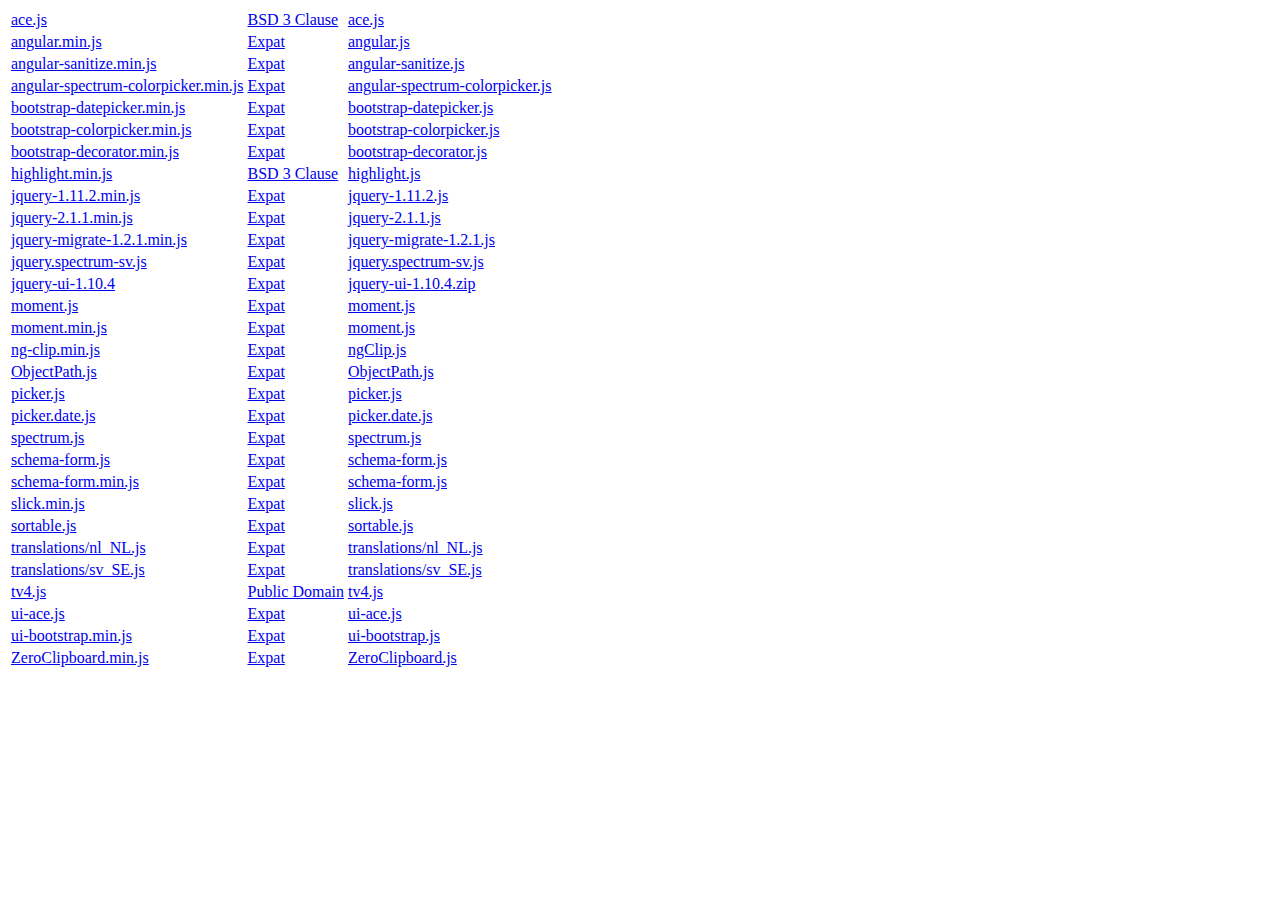
<file: lib/angular-schema-form/jslicense.html>
<!DOCTYPE html PUBLIC "-//W3C//DTD XHTML 1.0 Strict//EN" "http://www.w3.org/TR/xhtml1/DTD/xhtml1-strict.dtd">
<html xmlns="http://www.w3.org/1999/xhtml" lang="en" xml:lang="en">
    <head>
        <meta charset="utf-8" />
        <title>schemaform.io - JavaScript License Information</title>
    </head>

    <body>
        <table id="jslicense-labels1">
            <tr>
                <td><a href="bower_components/ace-builds/src-min-noconflict/ace.js">ace.js</a></td>
                <td><a href="http://opensource.org/licenses/BSD-3-Clause">BSD 3 Clause</a></td>
                <td><a href="bower_components/ace-builds/src-noconflict/ace.js">ace.js</a></td>
            </tr>
            <tr>
                <td><a href="bower_components/angular/angular.min.js">angular.min.js</a></td>
                <td><a href="http://www.jclark.com/xml/copying.txt">Expat</a></td>
                <td><a href="bower_components/angular/angular.js">angular.js</a></td>
            </tr>
            <tr>
                <td><a href="bower_components/angular-sanitize/angular-sanitize.min.js">angular-sanitize.min.js</a></td>
                <td><a href="http://www.jclark.com/xml/copying.txt">Expat</a></td>
                <td><a href="bower_components/angular-sanitize/angular-sanitize.js">angular-sanitize.js</a></td>
            </tr>
            <tr>
                <td><a href="bower_components/angular-spectrum-colorpicker/dist/angular-spectrum-colorpicker.min.js">angular-spectrum-colorpicker.min.js</a></td>
                <td><a href="http://www.jclark.com/xml/copying.txt">Expat</a></td>
                <td><a href="bower_components/angular-spectrum-colorpicker/dist/angular-spectrum-colorpicker.js">angular-spectrum-colorpicker.js</a></td>
            </tr>
            <tr>
                <td><a href="bower_components/angular-schema-form-datepicker/bootstrap-datepicker.min.js">bootstrap-datepicker.min.js</a></td>
                <td><a href="http://www.jclark.com/xml/copying.txt">Expat</a></td>
                <td><a href="bower_components/angular-schema-form-datepicker/bootstrap-datepicker.js">bootstrap-datepicker.js</a></td>
            </tr>
            <tr>
                <td><a href="bower_components/angular-schema-form-colorpicker/bootstrap-colorpicker.min.js">bootstrap-colorpicker.min.js</a></td>
                <td><a href="http://www.jclark.com/xml/copying.txt">Expat</a></td>
                <td><a href="bower_components/angular-schema-form-colorpicker/bootstrap-colorpicker.js">bootstrap-colorpicker.js</a></td>
            </tr>
            <tr>
                <td><a href="dist/bootstrap-decorator.min.js">bootstrap-decorator.min.js</a></td>
                <td><a href="http://www.jclark.com/xml/copying.txt">Expat</a></td>
                <td><a href="src/directives/decorators/bootstrap/bootstrap-decorator.js">bootstrap-decorator.js</a></td>
            </tr>
            </tr>
                <tr>
                <td><a href="//cdnjs.cloudflare.com/ajax/libs/highlight.js/8.4/highlight.min.js">highlight.min.js</a></td>
                <td><a href="http://opensource.org/licenses/BSD-3-Clause">BSD 3 Clause</a></td>
                <td><a href="src/highlight.js">highlight.js</a></td>
            </tr>
            <tr>
                <td><a href="//code.jquery.com/jquery-1.11.2.min.js">jquery-1.11.2.min.js</a></td>
                <td><a href="http://www.jclark.com/xml/copying.txt">Expat</a></td>
                <td><a href="//code.jquery.com/jquery-1.11.2.js">jquery-1.11.2.js</a></td>
            </tr>
            <tr>
                <td><a href="//code.jquery.com/jquery-2.1.1.min.js">jquery-2.1.1.min.js</a></td>
                <td><a href="http://www.jclark.com/xml/copying.txt">Expat</a></td>
                <td><a href="//code.jquery.com/jquery-2.1.1.js">jquery-2.1.1.js</a></td>
            </tr>
            <tr>
                <td><a href="//code.jquery.com/jquery-migrate-1.2.1.min.js">jquery-migrate-1.2.1.min.js</a></td>
                <td><a href="http://www.jclark.com/xml/copying.txt">Expat</a></td>
                <td><a href="//code.jquery.com/jquery-1.11.2.js">jquery-migrate-1.2.1.js</a></td>
            </tr>
            <tr>
                <td><a href="bower_components/spectrum/i18n/jquery.spectrum-sv.js">jquery.spectrum-sv.js</a></td>
                <td><a href="http://www.jclark.com/xml/copying.txt">Expat</a></td>
                <td><a href="bower_components/spectrum/i18n/jquery.spectrum-sv.js">jquery.spectrum-sv.js</a></td>
            </tr>
            <tr>
                <td><a href="//cdn.jsdelivr.net/g/jquery.ui@1.10">jquery-ui-1.10.4</a></td>
                <td><a href="http://www.jclark.com/xml/copying.txt">Expat</a></td>
                <td><a href="//jqueryui.com/resources/download/jquery-ui-1.10.4.zip">jquery-ui-1.10.4.zip</a></td>
            </tr>
            <tr>
                <td><a href="bower_components/moment/moment.js">moment.js</a></td>
                <td><a href="http://www.jclark.com/xml/copying.txt">Expat</a></td>
                <td><a href="bower_components/moment/moment.js">moment.js</a></td>
            </tr>
            <tr>
                <td><a href="//cdnjs.cloudflare.com/ajax/libs/moment.js/2.10.2/moment.min.js">moment.min.js</a></td>
                <td><a href="http://www.jclark.com/xml/copying.txt">Expat</a></td>
                <td><a href="//cdnjs.cloudflare.com/ajax/libs/moment.js/2.10.2/moment.js">moment.js</a></td>
            </tr>
            <tr>
                <td><a href="//cdnjs.cloudflare.com/ajax/libs/ng-clip/0.2.6/ng-clip.min.js">ng-clip.min.js</a></td>
                <td><a href="http://www.jclark.com/xml/copying.txt">Expat</a></td>
                <td><a href="//raw.githubusercontent.com/asafdav/ng-clip/master/src/ngClip.js">ngClip.js</a></td>
            </tr>            
            <tr>
                <td><a href="bower_components/objectpath/lib/ObjectPath.js">ObjectPath.js</a></td>
                <td><a href="http://www.jclark.com/xml/copying.txt">Expat</a></td>
                <td><a href="bower_components/objectpath/lib/ObjectPath.js">ObjectPath.js</a></td>
            </tr>
            <tr>
                <td><a href="bower_components/pickadate/lib/picker.js">picker.js</a></td>
                <td><a href="http://www.jclark.com/xml/copying.txt">Expat</a></td>
                <td><a href="bower_components/pickadate/lib/picker.js">picker.js</a></td>
            </tr>
            <tr>
                <td><a href="bower_components/pickadate/lib/picker.date.js">picker.date.js</a></td>
                <td><a href="http://www.jclark.com/xml/copying.txt">Expat</a></td>
                <td><a href="bower_components/pickadate/lib/picker.date.js">picker.date.js</a></td>
            </tr>
            <tr>
                <td><a href="bower_components/spectrum/spectrum.js">spectrum.js</a></td>
                <td><a href="http://www.jclark.com/xml/copying.txt">Expat</a></td>
                <td><a href="bower_components/spectrum/spectrum.js">spectrum.js</a></td>
            </tr>
            <tr>
                <td><a href="dist/schema-form.js">schema-form.js</a></td>
                <td><a href="http://www.jclark.com/xml/copying.txt">Expat</a></td>
                <td><a href="dist/schema-form.js">schema-form.js</a></td>
            </tr>
            <tr>
                <td><a href="dist/schema-form.min.js">schema-form.min.js</a></td>
                <td><a href="http://www.jclark.com/xml/copying.txt">Expat</a></td>
                <td><a href="dist/schema-form.js">schema-form.js</a></td>
            </tr>
            <tr>
                <td><a href="//cdn.jsdelivr.net/jquery.slick/1.4.0/slick.min.js">slick.min.js</a></td>
                <td><a href="http://www.jclark.com/xml/copying.txt">Expat</a></td>
                <td><a href="src/slick.js">slick.js</a></td>
            </tr>
            <tr>
                <td><a href="bower_components/angular-ui-sortable/sortable.js">sortable.js</a></td>
                <td><a href="http://www.jclark.com/xml/copying.txt">Expat</a></td>
                <td><a href="bower_components/angular-ui-sortable/sortable.js">sortable.js</a></td>
            </tr>
            <tr>
                <td><a href="bower_components/pickadate/lib/translations/nl_NL.js">translations/nl_NL.js</a></td>
                <td><a href="http://www.jclark.com/xml/copying.txt">Expat</a></td>
                <td><a href="bower_components/pickadate/lib/translations/nl_NL.js">translations/nl_NL.js</a></td>
            </tr>
            <tr>
                <td><a href="bower_components/pickadate/lib/translations/sv_SE.js">translations/sv_SE.js</a></td>
                <td><a href="http://www.jclark.com/xml/copying.txt">Expat</a></td>
                <td><a href="bower_components/pickadate/lib/translations/sv_SE.js">translations/sv_SE.js</a></td>
            </tr>
            <tr>
                <td><a href="bower_components/tv4/tv4.js">tv4.js</a></td>
                <td><a href="magnet:?xt=urn:btih:e95b018ef3580986a04669f1b5879592219e2a7a&dn=public-domain.txt">Public Domain</a></td>
                <td><a href="bower_components/tv4/tv4.js">tv4.js</a></td>
            </tr>
            <tr>
                <td><a href="bower_components/angular-ui-ace/ui-ace.js">ui-ace.js</a></td>
                <td><a href="http://www.jclark.com/xml/copying.txt">Expat</a></td>
                <td><a href="bower_components/angular-ui-ace/ui-ace.js">ui-ace.js</a></td>
            </tr>
            <tr>
                <td><a href="//cdnjs.cloudflare.com/ajax/libs/angular-ui-bootstrap/0.12.1/ui-bootstrap.min.js">ui-bootstrap.min.js</a></td>
                <td><a href="http://www.jclark.com/xml/copying.txt">Expat</a></td>
                <td><a href="//cdnjs.cloudflare.com/ajax/libs/angular-ui-bootstrap/0.12.1/ui-bootstrap.js">ui-bootstrap.js</a></td>
            </tr>
            <tr>
                <td><a href="//cdnjs.cloudflare.com/ajax/libs/zeroclipboard/2.2.0/ZeroClipboard.min.js">ZeroClipboard.min.js</a></td>
                <td><a href="http://www.jclark.com/xml/copying.txt">Expat</a></td>
                <td><a href="//cdnjs.cloudflare.com/ajax/libs/zeroclipboard/2.2.0/ZeroClipboard.js">ZeroClipboard.js</a></td>
            </tr>
        </table>
        </footer>
    </body>
<html>
</file>
